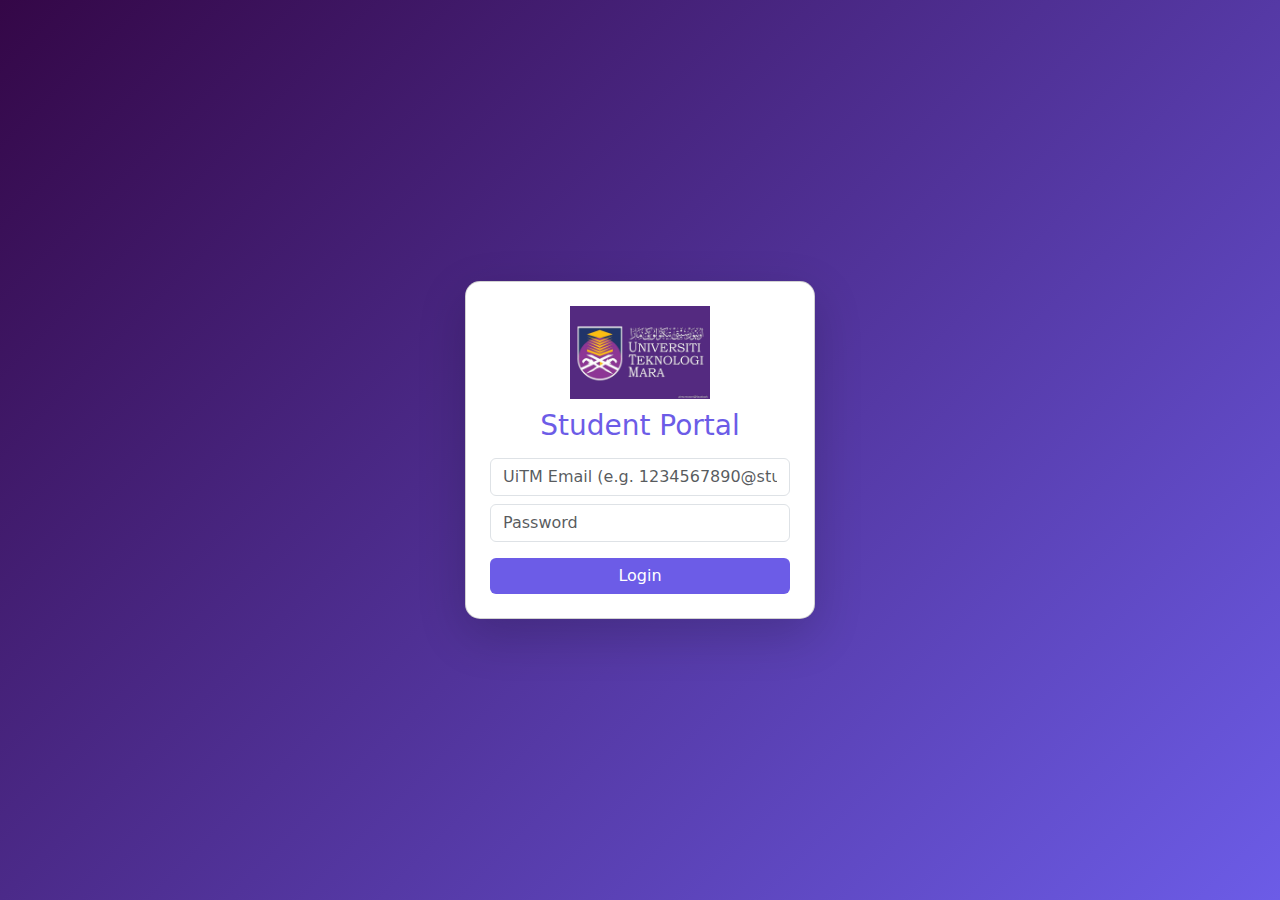
<file: login.html>
<!DOCTYPE html>
<html lang="en">
<head>
    <meta charset="UTF-8">
    <title>Student Portal Login</title>
    <link href="https://cdn.jsdelivr.net/npm/bootstrap@5.3.0/dist/css/bootstrap.min.css" rel="stylesheet">

    <style>
        body {
            background: url('https://www.uitm.edu.my/images/logo/logo-uitm.png') no-repeat center 40px,
                        linear-gradient(135deg, #340747, #6c5ce7);
            background-size: 120px auto, cover;
        }

        .login-card {
            width: 350px; 
            border-radius: 15px; 
            animation: fadeIn 0.8s ease;
            background: #ffffff;
        }

        @keyframes fadeIn {
            from { opacity:0; transform: translateY(20px); }
            to   { opacity:1; transform: translateY(0); }
        }

        .uitm-logo {
            width: 140px;
            display: block;
            margin: 0 auto 10px auto;
        }

        .error-box {
            font-size: 0.9rem;
            font-weight: 600;
        }
    </style>
</head>

<body>

<div class="container d-flex justify-content-center align-items-center" style="height:100vh;">
    <div class="card p-4 shadow-lg login-card">

        
        <img src="logo uitm.jpg" class="uitm-logo">

        <h3 class="text-center mb-3" style="color:#6c5ce7;">Student Portal</h3>

        
        <div id="error" class="alert alert-danger d-none error-box"></div>

       
        <input id="username" class="form-control mb-2" placeholder="UiTM Email (e.g. 1234567890@student.uitm.edu.my)">

        
        <input id="password" type="password" class="form-control mb-3" placeholder="Password">

        
        <button onclick="login()" class="btn btn-primary w-100" style="background:#6c5ce7; border:none;">
            Login
        </button>
    </div>
</div>

<script>
    function login() {
        const email = document.getElementById("username").value;
        const pass = document.getElementById("password").value;

        if (email.trim() === "" || pass.trim() === "") {
            document.getElementById("error").classList.remove("d-none");
            document.getElementById("error").innerHTML = "Please enter both email and password.";
            return;
        }

        
        localStorage.setItem("loggedInName", email);

       
        window.location.href = "index.html";
    }
</script>

</body>
</html>
</file>
